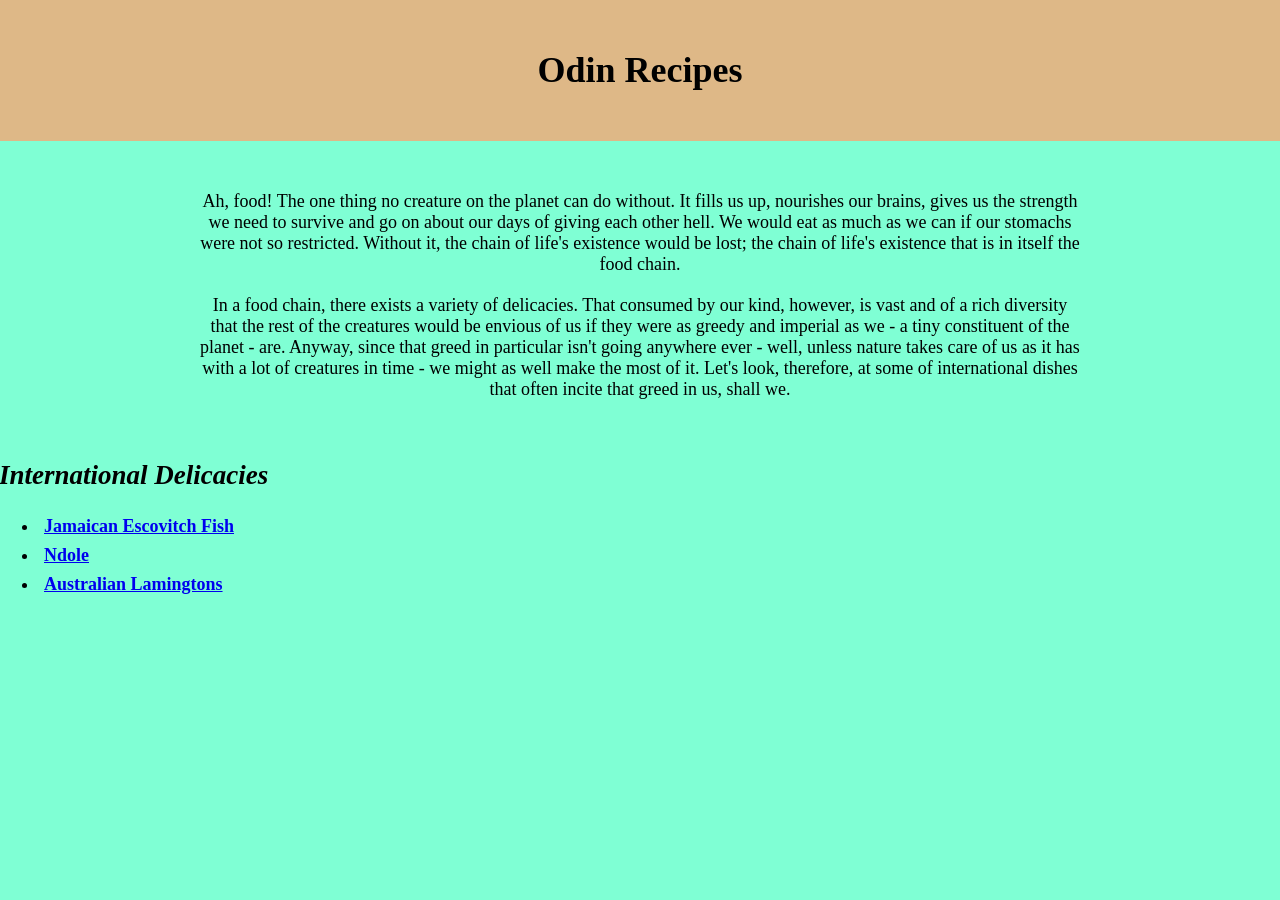
<file: index.html>
<!DOCTYPE html>

<html lang="en">
    <head>
        <meta charset="UTF-8">
        <title>Home</title>
        <link rel="stylesheet" href="style.css">
    </head>
    <body>
        <h1 class="title">Odin Recipes</h1>
        <p class="food">Ah, food! The one thing no creature on the planet
            can do without. It fills us up, nourishes our brains, gives
            us the strength we need to survive and go on about our days
            of giving each other hell. We would eat as much as we can if 
            our stomachs were not so restricted. Without it, the chain of 
            life's existence would be lost; the chain of life's existence 
            that is in itself the food chain.
        </p>
        <p class="types">In a food chain, there exists a variety of 
            delicacies. That consumed by our kind, however, is vast and of
            a rich diversity that the rest of the creatures would be envious
            of us if they were as greedy and imperial as we - a tiny
            constituent of the planet - are. Anyway, since that greed in 
            particular isn't going anywhere ever - well, unless nature takes
            care of us as it has with a lot of creatures in time - we might
            as well make the most of it. Let's look, therefore, at some of
            international dishes that often incite that greed in us, shall we.
        </p>
        <h2 class="subtitle"><em>International Delicacies</em></h2>

        <div>
            <ul>
            <li class="jamaican"><a href="./recipes/jamaican-escovitch-fish.html">
                Jamaican Escovitch Fish</a></li>
            <li class="ndole"><a href="./recipes/ndole.html">Ndole</a></li>
            <li class="lamingtons"><a href="./recipes/australian-lamingtons.html">
                Australian Lamingtons</a></li> 
            </ul>
        </div>

        
    </body>
</html>
</file>
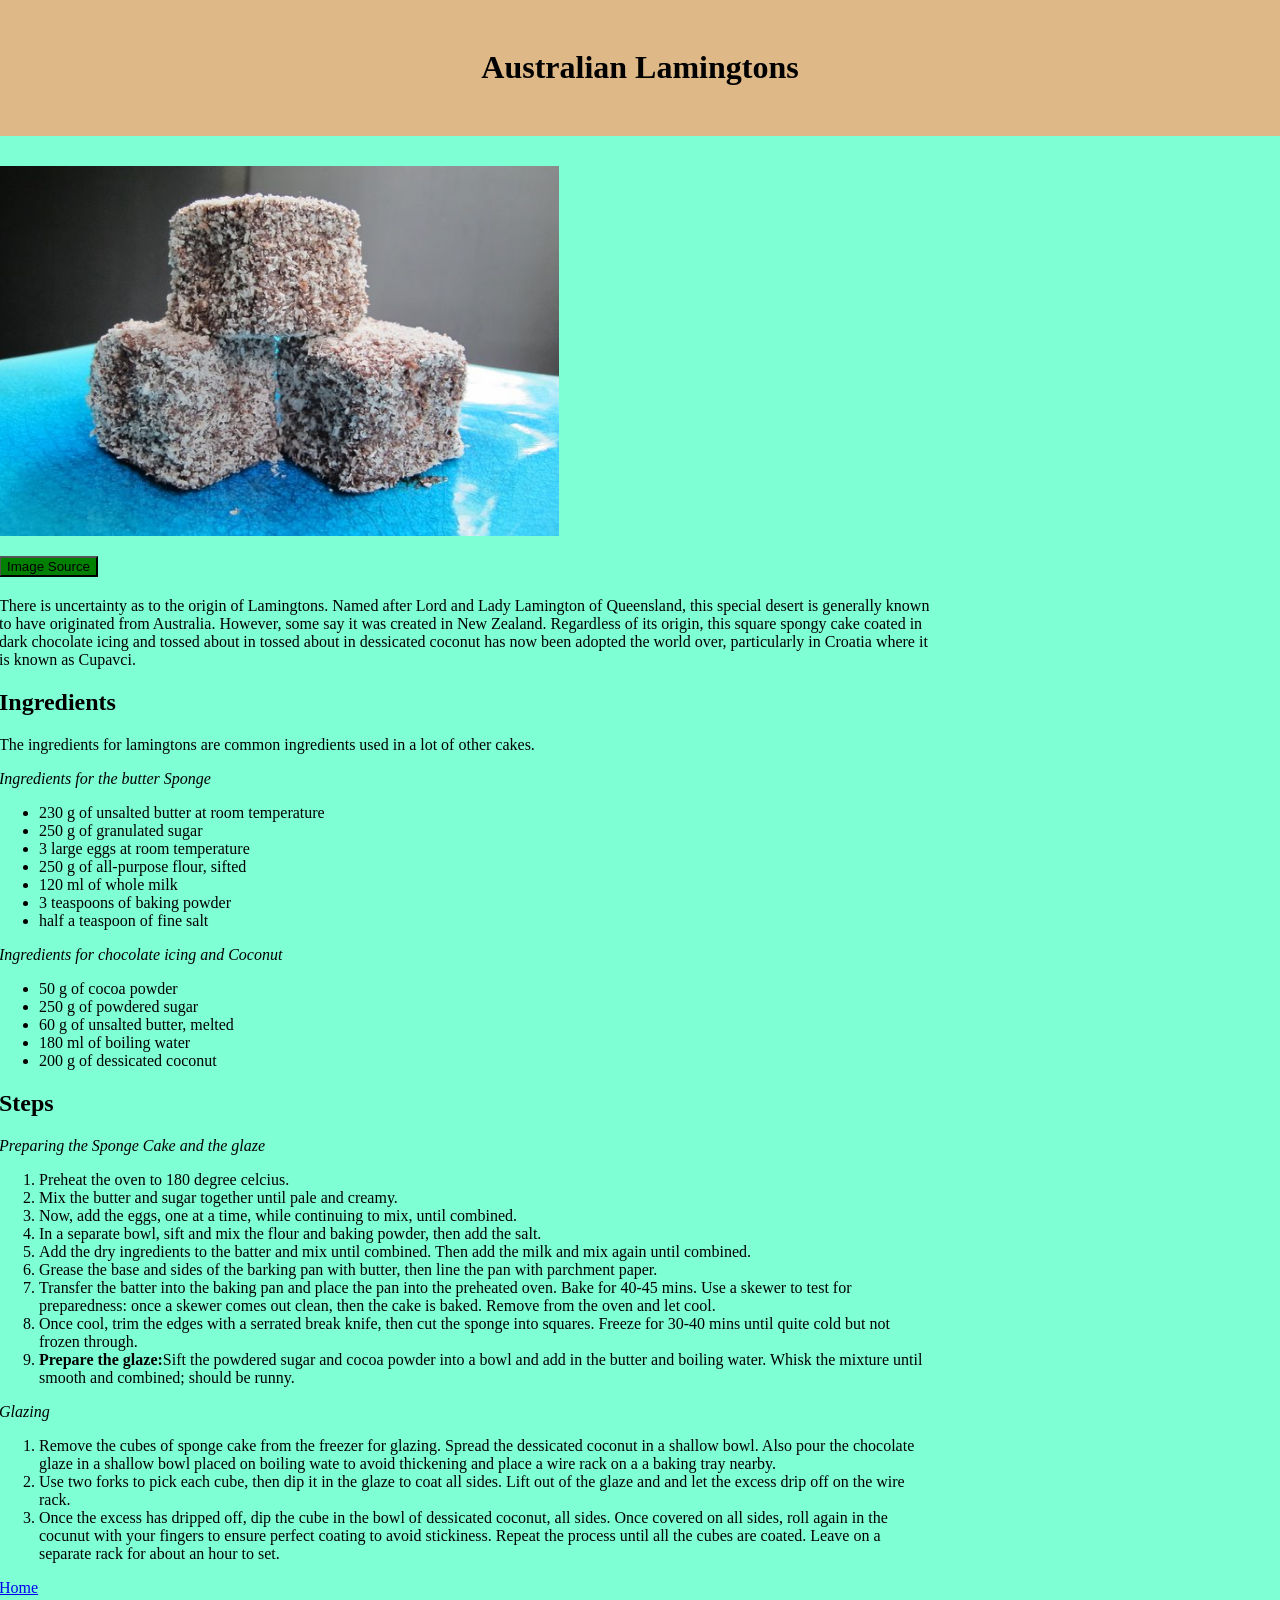
<file: recipes/australian-lamingtons.html>
<!DOCTYPE html>

<html lang="en">

    <head>
        <meta charset="UTF-8">
        <title>Australian Lamingtons Recipe</title>
        <link rel="stylesheet" href="australian-lamingtons.css">
    </head>

    <body>
        <h1 class="title">Australian Lamingtons</h1>

        <p><img src="../images/lamingtons/lamingtons.jpg" 
            width="600" height="431" alt="Three pieces of
            classic Australian Lamingtons">
        </p> 
        <p><a href="http://www.corridorkitchen.com/2012/01/easy-lamingtons/" 
            target="_blank" rel="noreferrer"><button>Image Source</button></a></p>

        <p class="para">There is uncertainty as to the origin of Lamingtons.
            Named after Lord and Lady Lamington of Queensland,
            this special desert is generally known to have originated 
            from Australia. However, some say it was created in 
            New Zealand. Regardless of its origin, this square spongy
            cake coated in dark chocolate icing and tossed about in tossed
            about in dessicated coconut has now been adopted the world over, 
            particularly in Croatia where it is known as Cupavci. 
        </p>

        <p><h2 class="subtitle">Ingredients</h2></p>

        <p>The ingredients for lamingtons are common ingredients
                used in a lot of other cakes.
        </p>
        <p><em>Ingredients for the butter Sponge</em></p>
        <div><ul>
            
            <li>230 g of unsalted butter at room temperature</li>
            <li>250 g of granulated sugar</li>
            <li>3 large eggs at room temperature</li>
            <li>250 g of all-purpose flour, sifted</li>
            <li>120 ml of whole milk</li>
            <li>3 teaspoons of baking powder</li>
            <li>half a teaspoon of fine salt</li>
        </ul></div>
        
        <p><em>Ingredients for chocolate icing and Coconut</em></p>

        <div><ul>
            <li>50 g of cocoa powder</li>
            <li>250 g of powdered sugar</li>
            <li>60 g of unsalted butter, melted</li>
            <li>180 ml of boiling water</li>
            <li>200 g of dessicated coconut</li>
        </ul></div>

        <p><h2>Steps</h2></p>

        <p><em>Preparing the Sponge Cake and the glaze</em></p>

        <div><ol class="lists">
            <li>Preheat the oven to 180 degree celcius.</li>
            <li>Mix the butter and sugar together until pale and creamy.</li>
            <li>Now, add the eggs, one at a time, while continuing to mix, 
                until combined.
            </li>
            <li>In a separate bowl, sift and mix the flour and baking powder, 
                then add the salt.
            </li>
            <li>Add the dry ingredients to the batter and mix until combined.
                Then add the milk and mix again until combined.
            </li>
            <li>Grease the base and sides of the barking pan with butter, then 
                line the pan with parchment paper.
            </li>
            <li>Transfer the batter into the baking pan and place the pan into
                the preheated oven. Bake for 40-45 mins. Use a skewer to test 
                for preparedness: once a skewer comes out clean, then the cake
                is baked. Remove from the oven and let cool.
            </li>
            <li>Once cool, trim the edges with a serrated break knife, then cut 
                the sponge into squares. Freeze for 30-40 mins until quite cold
                but not frozen through.
            </li>
            <li><strong>Prepare the glaze:</strong>Sift the powdered sugar and 
            cocoa powder into a bowl and add in the butter and boiling water.
            Whisk the mixture until smooth and combined; should be runny.</li>
        </ol></div>

        <p><em>Glazing</em></p>

        <div><ol class="lists">
            <li>Remove the cubes of sponge cake from the freezer for glazing. 
                Spread the dessicated coconut in a shallow bowl. Also pour 
                the chocolate glaze in a shallow bowl placed on boiling wate
                to avoid thickening and place a wire rack on a 
                a baking tray nearby.</li>
            <li>Use two forks to pick each cube, then dip it in the glaze to
                coat all sides. Lift out of the glaze and and let the excess
                drip off on the wire rack. 
            </li>
            <li>Once the excess has dripped off, dip the cube in the bowl of
                dessicated coconut, all sides. Once covered on all sides, roll 
                again in the cocunut with your fingers to ensure perfect coating
                to avoid stickiness. Repeat the process until all the cubes are 
                coated. Leave on a separate rack for about an hour to set.
            </li>
        </ol></div>

        <p><a href="../index.html">Home</a></p>
    </body>

</html>
</file>
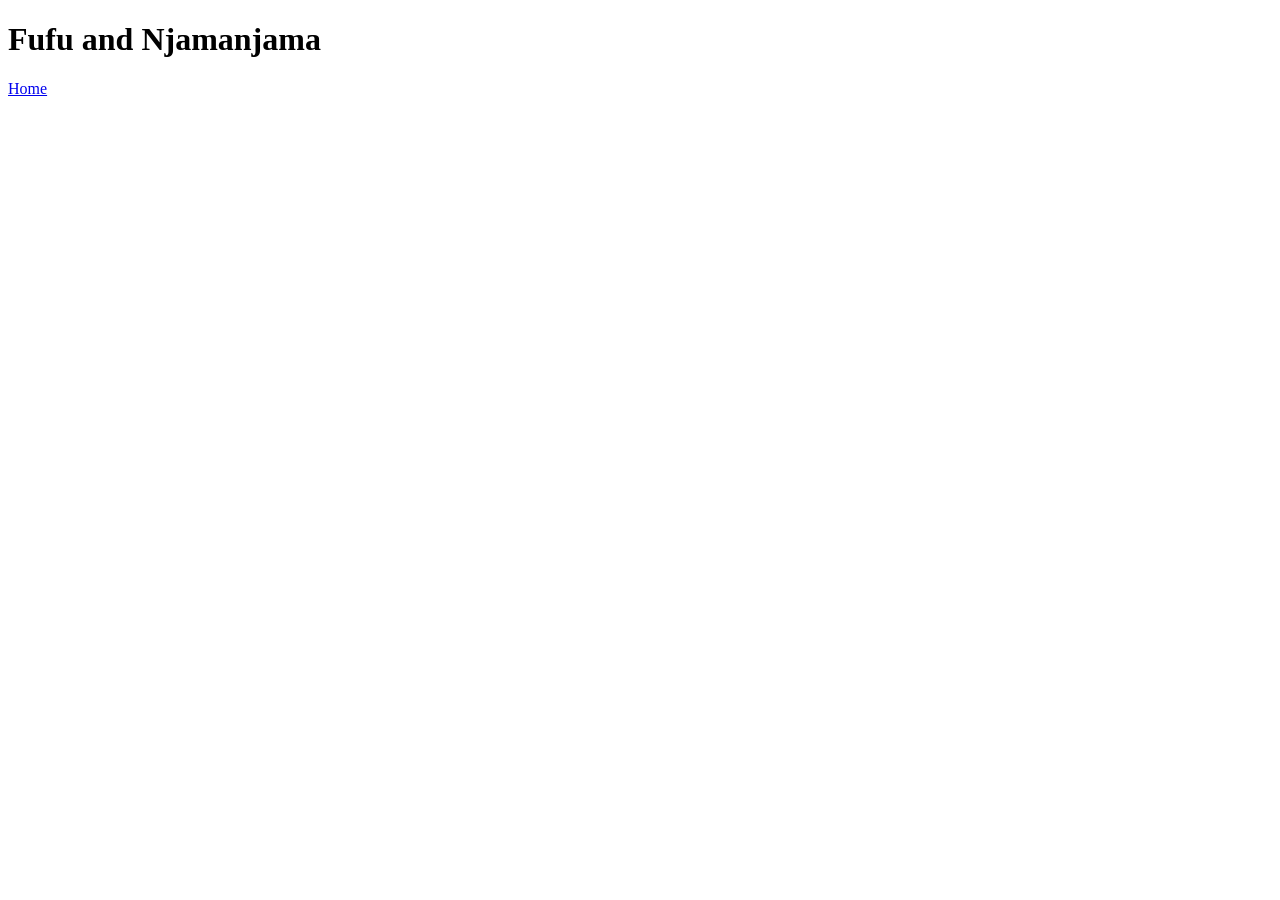
<file: recipes/fufu.html>
<!DOCTYPE html>
<html lang="en">
    <head>
        <meta charset="UTF-8">
        <title>Fufu Recipe</title>
    </head>
    <body>
        <h1>Fufu and Njamanjama</h1>
        <a href="../index.html">Home</a>
    </body>
</html>
</file>
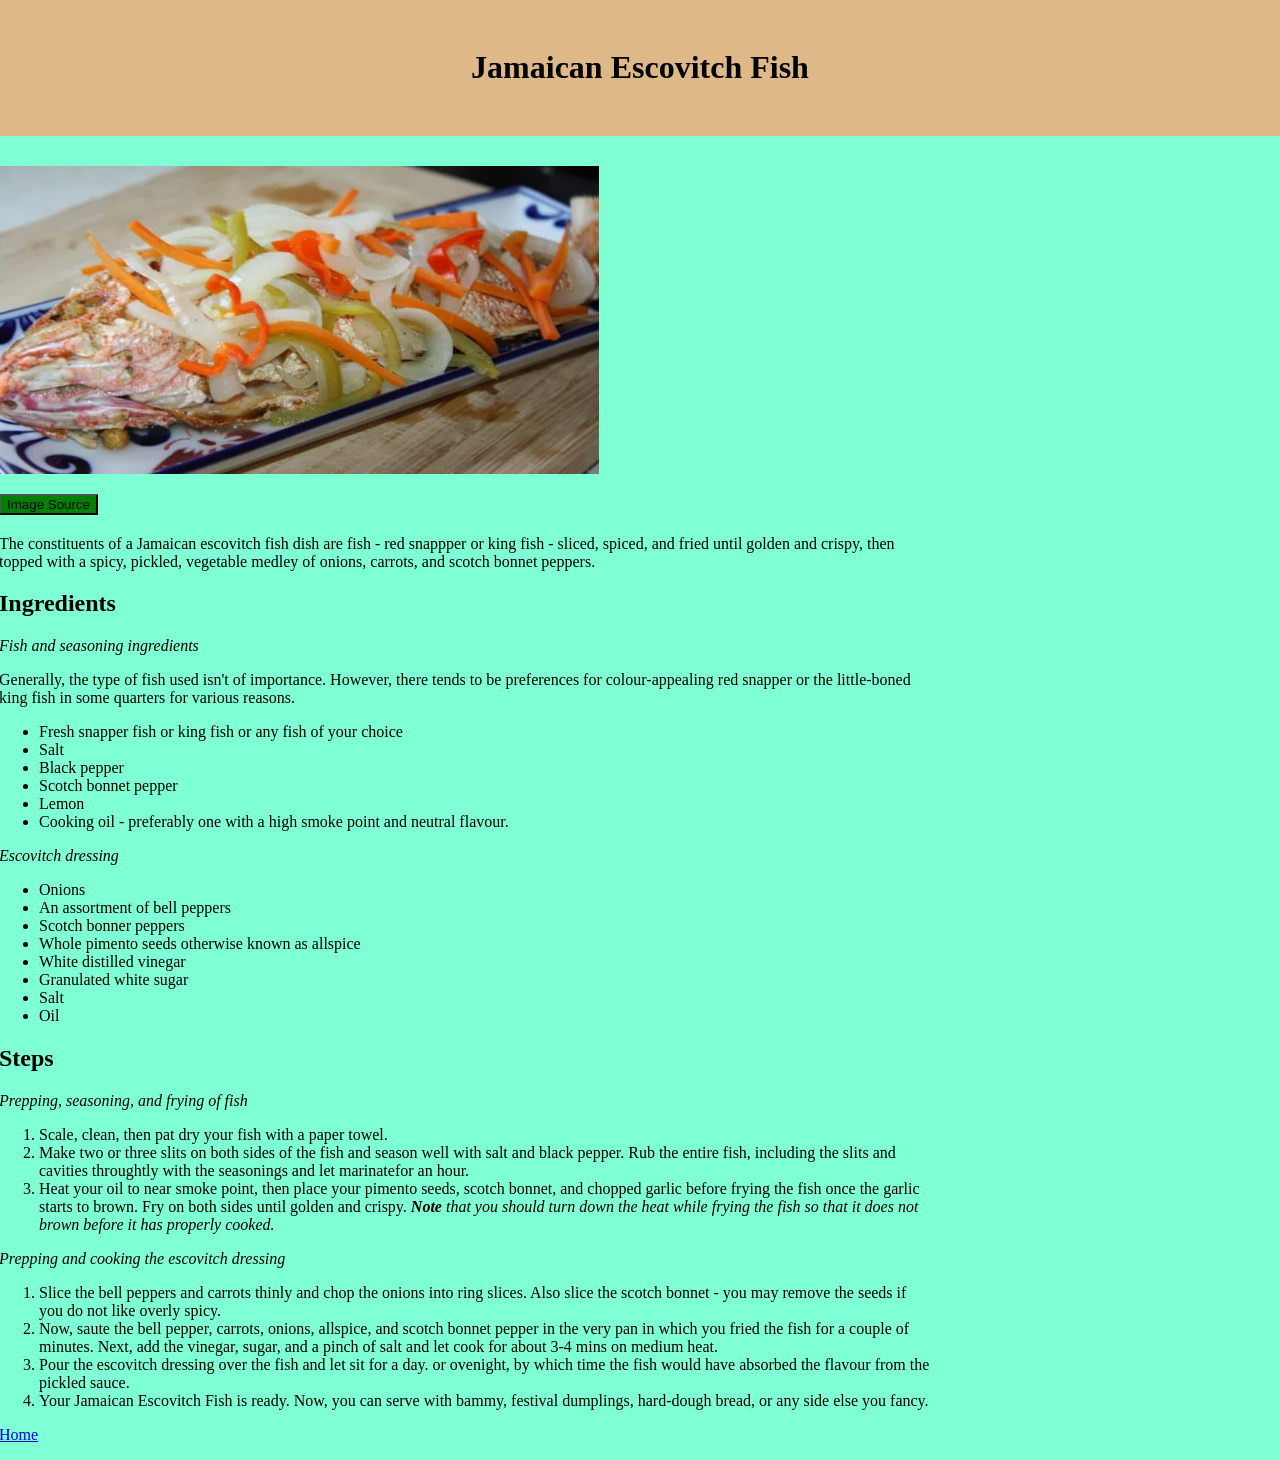
<file: recipes/jamaican-escovitch-fish.html>
<!DOCTYPE html>

<html lang="en">

    <head>
        <meta charset="UTF-8">
        <title>Jamaican Escovitch Fish</title>
        <link rel="stylesheet" href="jamaican-escovitch-fish.css">
    </head>

    <body>

        <h1 class="title">Jamaican Escovitch Fish</h1>

        <img src="../images/escovitch/jamaican-escovitch.jpg"
            width="800" height="410" alt="A plate of Jamaican escovitch 
            fish">
        <p><a href="https://jamdungeats.blogspot.com/2014/02/
            wi-likkle-but-wi-talawa-were-little-but.html" target="_blank" 
            rel="noreferrer"><button>Image Source</button></a></p>

        <p class="para">The constituents of a Jamaican escovitch fish dish are fish 
            - red snappper or king fish - sliced, spiced, and fried 
            until golden and crispy, then topped with a spicy, pickled, 
            vegetable medley of onions, carrots, and scotch bonnet peppers. 
        </p>

        <h2 class="subtitle">Ingredients</h2>

        <p class="seasoning"><em>Fish and seasoning ingredients</em></p>

        <p class="gen">Generally, the type of fish used isn't of importance. However, there 
            tends to be preferences for colour-appealing red snapper or 
            the little-boned king fish in some quarters for various reasons.
        </p>
        
        <div><ul>
            <li>Fresh snapper fish or king fish or any fish of your choice</li>
            <li>Salt</li>
            <li>Black pepper</li>
            <li>Scotch bonnet pepper</li>
            <li>Lemon</li>
            <li>Cooking oil - preferably one with a high smoke point and 
                neutral flavour.
            </li>
        </ul></div>

        <p><em>Escovitch dressing</em></p>

        <div><ul>
            <li>Onions</li>
            <li>An assortment of bell peppers</li>
            <li>Scotch bonner peppers</li>
            <li>Whole pimento seeds otherwise known as allspice</li>
            <li>White distilled vinegar</li>
            <li>Granulated white sugar</li>
            <li>Salt</li>
            <li>Oil</li>
        </ul></div>

        <p><h2>Steps</h2></p>

        <p><em>Prepping, seasoning, and frying of fish</em></p>

        <div><ol class="lists">
            <li>Scale, clean, then pat dry your fish with a paper towel.</li>
            <li>Make two or three slits on both sides of the fish and 
                season well with salt and black pepper. Rub the entire fish, 
                including the slits and cavities throughtly with the seasonings
                and let marinatefor an hour.
            </li>
            <li>Heat your oil to near smoke point, then place your pimento
                seeds, scotch bonnet, and chopped garlic before frying the 
                fish once the garlic starts to brown. Fry on both sides until 
                golden and crispy. <em><strong>Note</strong> that you 
                should turn down the heat while frying the fish so that 
                it does not brown before it has properly cooked.</em>
            </li>
        </ol></div>

        <p><em>Prepping and cooking the escovitch dressing</em></p>

        <div><ol class="lists">
            <li>Slice the bell peppers and carrots thinly and chop the onions 
                into ring slices. Also slice the scotch bonnet - you may remove 
                the seeds if you do not like overly spicy.
            </li>
            <li>Now, saute the bell pepper, carrots, onions, allspice, and 
                scotch bonnet pepper in the very pan in which you fried the 
                fish for a couple of minutes. Next, add the vinegar, sugar, 
                and a pinch of salt and let cook for about 3-4 mins on medium 
                heat.
            </li>
            <li>Pour the escovitch dressing over the fish and let sit for a day. 
                or ovenight, by which time the fish would have absorbed the 
                flavour from the pickled sauce.
            </li>
            <li>Your Jamaican Escovitch Fish is ready. Now, you can serve with 
                bammy, festival dumplings, hard-dough bread, or any side else 
                you fancy.
            </li>
        </ol></div>

        <p><a href="../index.html">Home</a></p>

    </body>
</html>
</file>
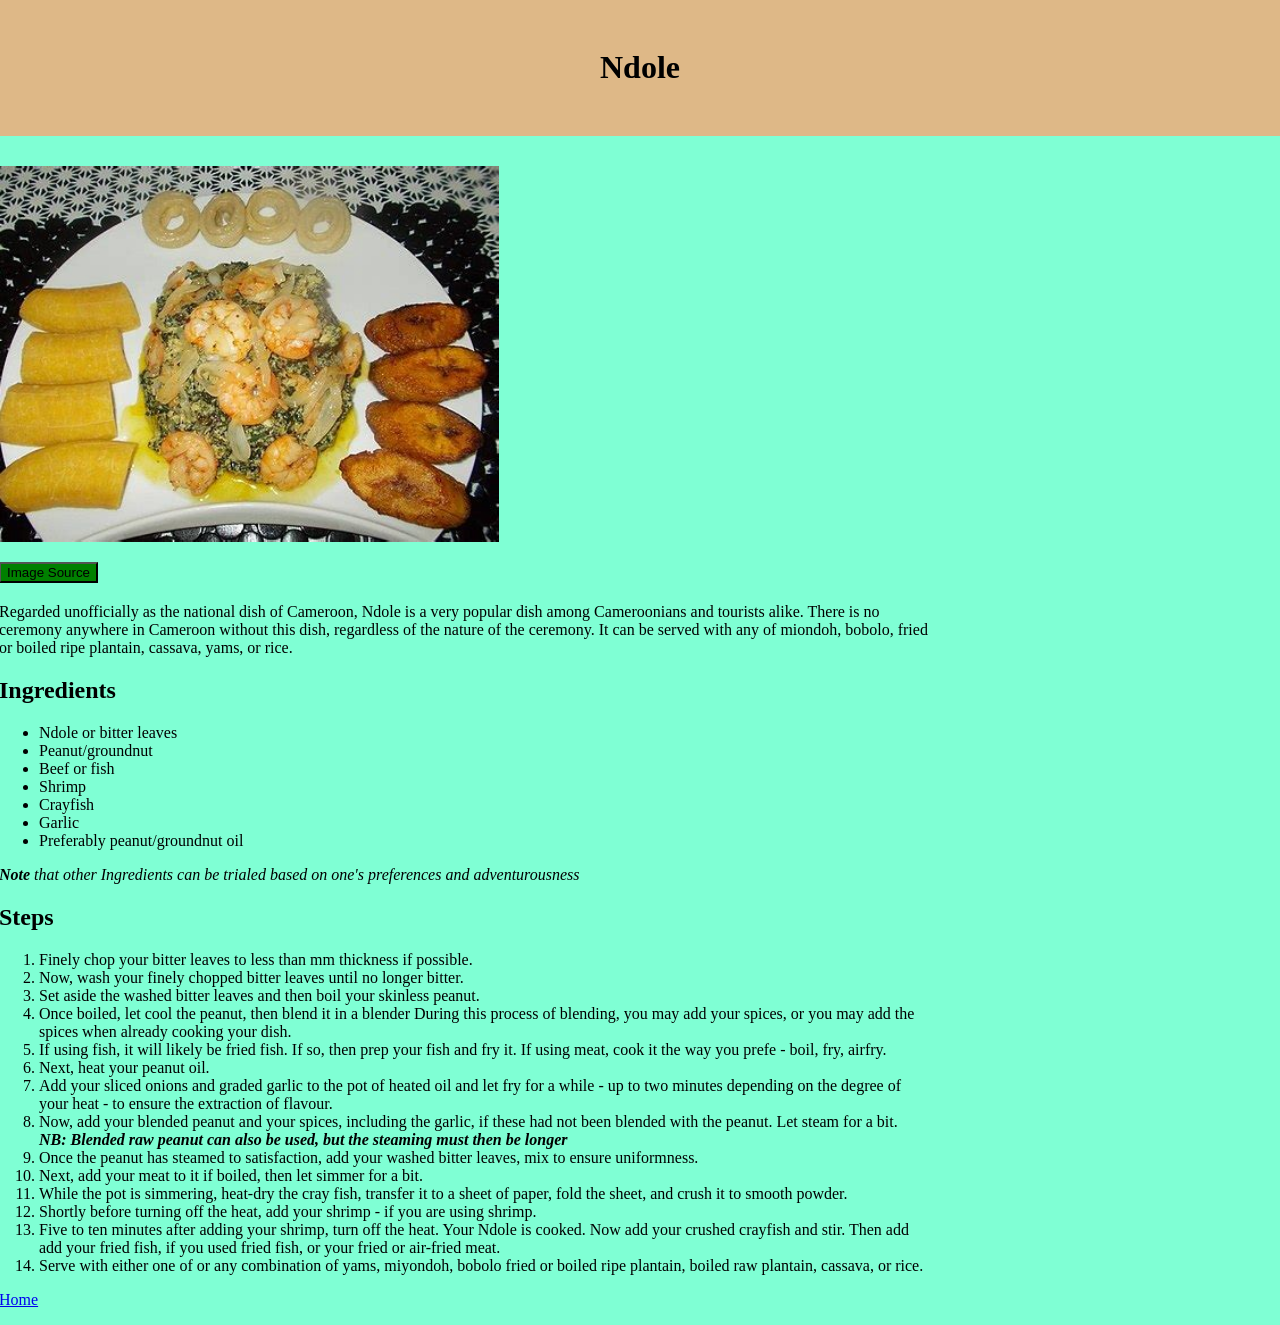
<file: recipes/ndole.html>
<!DOCTYPE html>
<html lang="en">
    <head>
        <meta charset="UTF-8">
        <title>Ndole Recipe</title>
        <link rel="stylesheet" href="ndole.css">
    </head>
    <body>
        <h1 class="title">Ndole</h1>
        

        <p><img src="../images/Ndole/Ndole.jpg" width="440" height="331" alt="Ndole
            with fried ripe plantain/dodo, boiled ripe plantain, and miondoh"></p> 
        
        <p><a href="https://en.wikipedia.org/wiki/Cameroonian_cuisine" 
            target="_blank" rel="noreferrer"><button>Image Source</button></a></p>
        
        <p class="para">Regarded unofficially as the national dish of Cameroon, Ndole is a 
        very popular dish among Cameroonians and tourists alike.
        There is no ceremony anywhere in Cameroon without this dish,
        regardless of the nature of the ceremony. It can be served with any of
        miondoh, bobolo, fried or boiled ripe plantain, cassava, yams, or rice.</p>

        <p><h2>Ingredients</h2></p>

        <div><ul>
            <li>Ndole or bitter leaves</li>
            <li>Peanut/groundnut</li>
            <li>Beef or fish</li>
            <li>Shrimp</li>
            <li>Crayfish</li>
            <li>Garlic</li>
            <li>Preferably peanut/groundnut oil</li>
        </ul></div>
        
        
        <p><em><strong>Note</strong> that other Ingredients can be trialed based on
        one's preferences and adventurousness</em></p>

        <p><h2>Steps</h2></p>
        <div><ol class="lists">
            <li>Finely chop your bitter leaves to less than mm thickness if possible.</li>
            <li>Now, wash your finely chopped bitter leaves until no longer bitter.</li>
            <li>Set aside the washed bitter leaves and then boil your skinless peanut.</li>
            <li>Once boiled, let cool the peanut, then blend it in a blender During
                this process of blending, you may add your spices, or you may add the
                spices when already cooking your dish.
            </li>
            <li>If using fish, it will likely be fried fish. If so, then prep your fish and fry
                 it. If using meat, cook it the way you prefe - boil, fry, airfry.
            </li>
            <li>Next, heat your peanut oil.</li>
            <li>Add your sliced onions and graded garlic to the pot of heated oil and let
                fry for a while - up to two minutes depending on the degree of your heat - to ensure the
                extraction of flavour.
            </li>
            <li>Now, add your blended peanut and your spices, including the garlic,
                if these had not been blended with the peanut. Let steam for a bit.
                <span><em>NB: Blended raw peanut can also be used, but 
                the steaming must then be longer</em></span>
            </li>
            <li>Once the peanut has steamed to satisfaction, add your washed bitter
                leaves, mix to ensure uniformness.
            </li>
            <li>Next, add your meat to it if boiled, then let simmer for a bit.</li>
            <li>While the pot is simmering, heat-dry the cray fish, transfer it to 
                a sheet of paper, fold the sheet, and crush it to smooth powder.</li>
            <li>Shortly before turning off the heat, add your shrimp - if you are 
                using shrimp.
            </li>
            <li>Five to ten minutes after adding your shrimp, turn off the heat.
            Your Ndole is cooked. Now add your crushed crayfish and stir. Then add
            add your fried fish, if you used fried fish, or your fried or air-fried meat.</li>
            <li>Serve with either one of or any combination of yams, miyondoh, bobolo
                fried or boiled ripe plantain, boiled raw plantain, cassava, or rice.
            </li>
        </ol></div>

        <p><a href="../index.html">Home</a></p>

    </body>
</html>
</file>
<file: style.css>
html {
    box-sizing: border-box;
}

*, *::before, *::after {
    box-sizing: inherit;
}

body {
    background-color: aquamarine;
    font-family: Cambria, Cochin, Georgia, Times, 'Times New Roman', serif;
    font-size: 18px;
    font-weight: 300px;
    text-align: center;
    margin: -1px -1px 0;
}

.title {
    background-color: burlywood;
    font-family: Cambria, Cochin, Georgia, Times, 'Times New Roman', serif;
    margin: 0 0 50px 0;
    padding: 50px 0;
}

.food,
.types {
    margin: 0 200px 20px;
    text-align: center;
}

.types {
    margin-bottom: 60px;
}

.subtitle {
    text-align: left;
}

div {
font-weight: 600;
}

.jamaican,
.ndole,
.lamingtons  {
    padding: 5px;
    margin: 1em 0;
    text-align: left;
    width: 400px;
}

.jamaican {
    margin: -2px 0 0 0;
}

.ndole {
    margin-top: -2px;
    margin-bottom: 0;
}

.lamingtons {
    margin-top: -2px;
}
</file>
<file: recipes/australian-lamingtons.css>
html {
    box-sizing: border-box;
}

*,
*::before,
*::after {
    box-sizing: inherit;
}

body {
    background-color: aquamarine;
    font-family: Cambria, Cochin, Georgia, Times, 'Times New Roman', serif;
    font-weight: 300;
    margin: -1px -1px 0;
}

.title {
    background-color: burlywood;
    margin: 0 0 30px;
    padding: 50px 0;
    text-align: center;
}

img {
    width: 560px;
    height: 370px;
    background-color: #ffffff;
}

.para {
    margin: 20px 350px 0 0;
}

button {
background-color: green;
}
.gen {
    margin: 0 350px 0 0;
}

.lists {
    margin: 0 350px 0 0;
}
</file>
<file: recipes/jamaican-escovitch-fish.css>
html {
    box-sizing: border-box;
}

*,
*::before,
*::after {
    box-sizing: inherit;
}

body {
    background-color: aquamarine;
    font-family: Cambria, Cochin, Georgia, Times, 'Times New Roman', serif;
    font-weight: 300;
    margin: -1px -1px 0;
}

.title {
    background-color: burlywood;
    margin: 0 0 30px;
    padding: 50px 0;
    text-align: center;
}

img {
    width: 600px;
    height: auto;
    background-color: #ffffff;
}

.para {
    margin: 20px 350px 0 0;
}

button {
background-color: green;
}
.gen {
    margin: 0 350px 0 0;
}

.lists {
    margin: 0 350px 0 0;
}
</file>
<file: recipes/ndole.css>
html {
    box-sizing: border-box;
}

*,
*::before,
*::after {
    box-sizing: inherit;
}

body {
    background-color: aquamarine;
    font-family: Cambria, Cochin, Georgia, Times, 'Times New Roman', serif;
    font-weight: 300;
    margin: -1px -1px 0;
}

.title {
    background-color: burlywood;
    margin: 0 0 30px;
    padding: 50px 0;
    text-align: center;
}

img {
    width: 500px;
    height: auto;
    background-color: #ffffff;
}

.para {
    margin: 20px 350px 0 0;
}

button {
background-color: green;
}
span {
    display: block;
    font-weight: 700;
}

.lists {
    margin: 0 350px 0 0;
}
</file>
